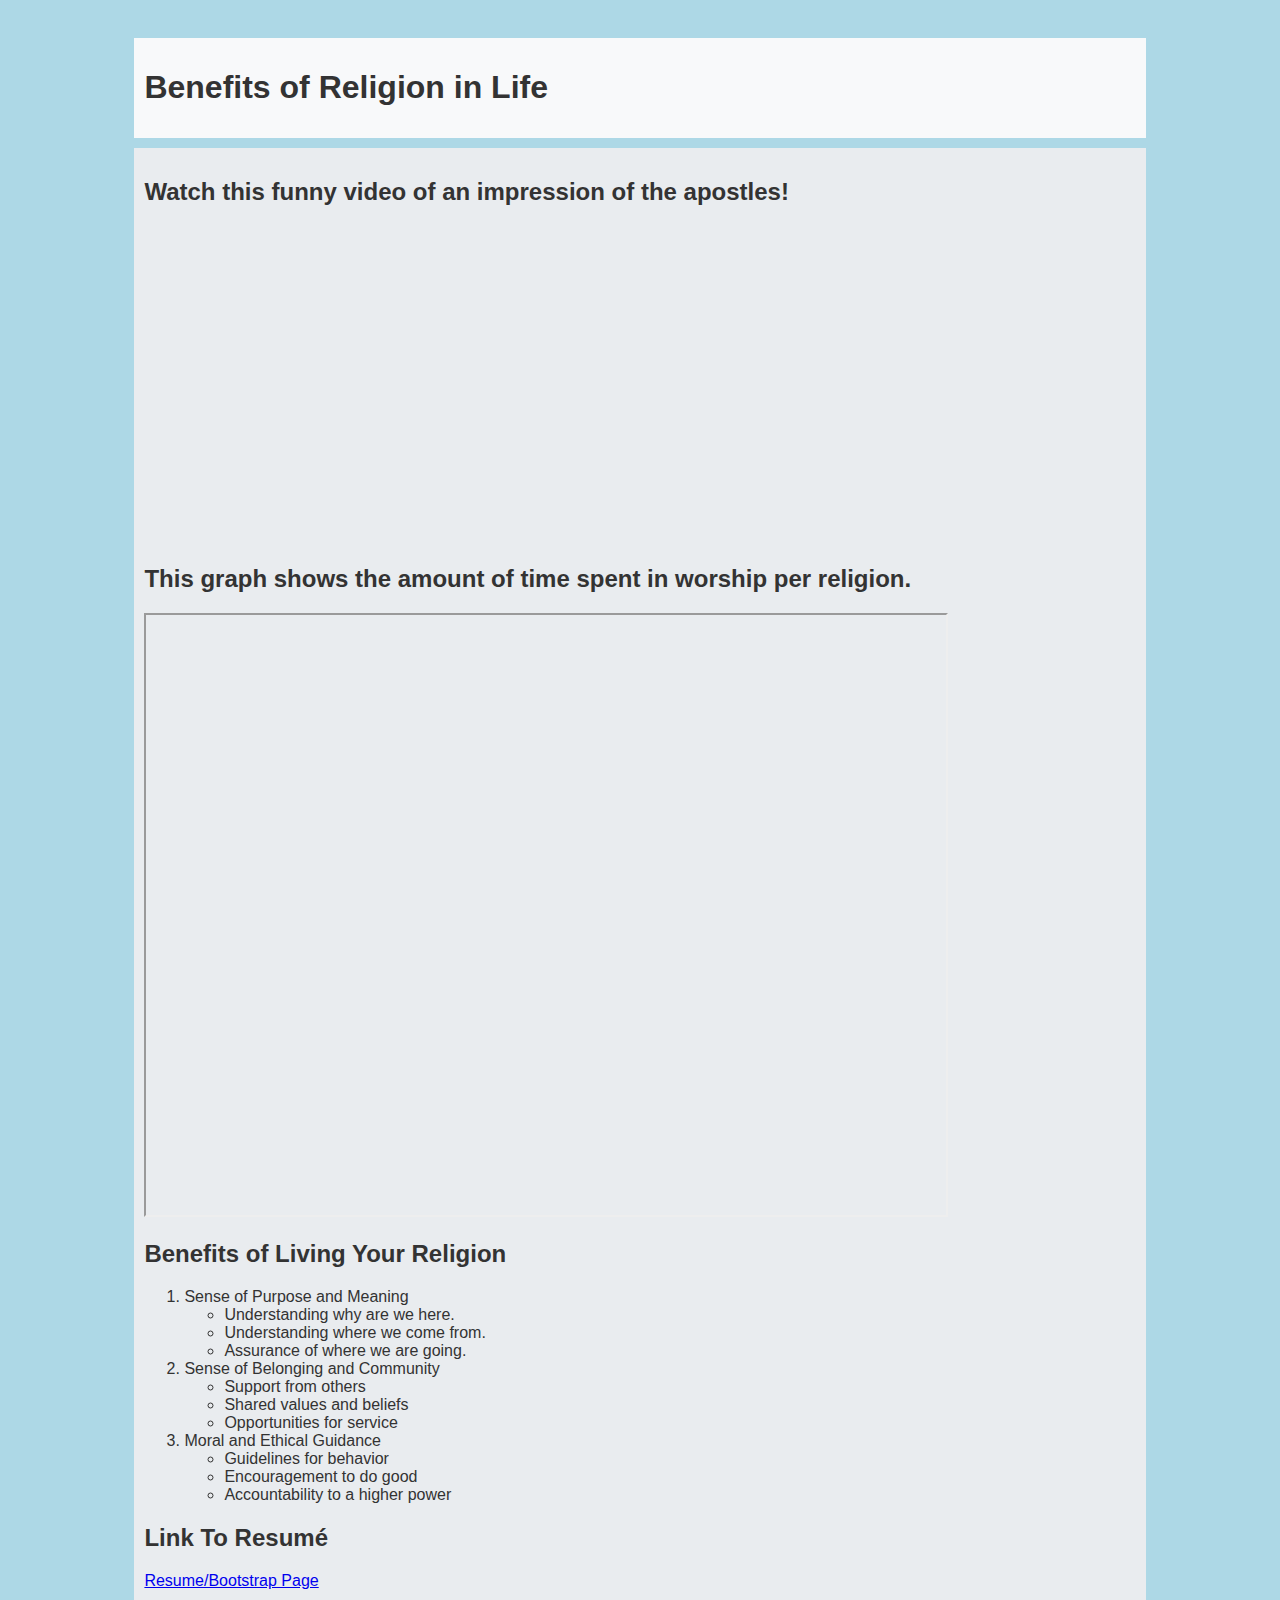
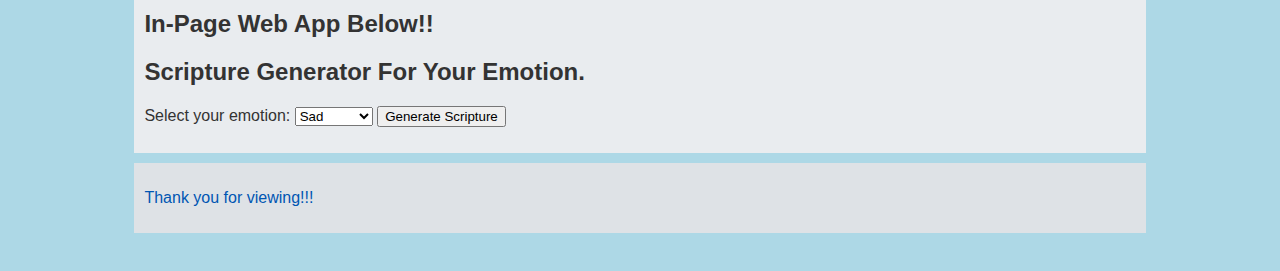
<file: post.html>
<!DOCTYPE html>
<html lang="en">
<head>
  <meta charset="UTF-8">
  <meta name="viewport" content="width=device-width, initial-scale=1.0">
  <title>Benefits of Religion</title>
  <link href="css/scratchstyles.css" rel="stylesheet" />
  <script>
    function generateScripture() {
      const scriptures = {
        sad: "Psalm 34:18 - The Lord is close to the brokenhearted and saves those who are crushed in spirit.",
        stressed: "Matthew 11:28 - Come to me, all you who are weary and burdened, and I will give you rest.",
        mourning: "John 14:27 - Peace I leave with you; my peace I give you. I do not give to you as the world gives. Do not let your hearts be troubled and do not be afraid.",
        hopeless: "Jeremiah 29:11 - For I know the plans I have for you, declares the Lord, plans to prosper you and not to harm you, plans to give you hope and a future.",
        angry: "Ephesians 4:26 - In your anger do not sin: Do not let the sun go down while you are still angry."
      };
      const selectedEmotion = document.getElementById("emotion").value;
      document.getElementById("scripture").innerText = scriptures[selectedEmotion];
    }
  </script>
</head>
<body>
  <div class="container">
    <div class="header">
      <h1>Benefits of Religion in Life</h1>
    </div>
    <div class="main">
      <h2>Watch this funny video of an impression of the apostles!</h2>
      <iframe width="560" height="315" src="https://www.youtube.com/embed/qDPi4buduY0" frameborder="0" allowfullscreen></iframe>
      
      <h2>This graph shows the amount of time spent in worship per religion.</h2>
      <iframe src="https://public.tableau.com/views/ReligiousActivities/Religionsandtheirparticipationinreligiousactivities" width="800" height="600"></iframe>
      
      <h2>Benefits of Living Your Religion</h2>
      <ol>
        <li>Sense of Purpose and Meaning
          <ul>
            <li>Understanding why are we here.</li>
            <li>Understanding where we come from.</li>
            <li>Assurance of where we are going.</li>
          </ul>
        </li>
        <li>Sense of Belonging and Community</li>
          <ul>
            <li>Support from others</li>  
            <li>Shared values and beliefs</li>
            <li>Opportunities for service</li>
          </ul>
        <li>Moral and Ethical Guidance</li>
          <ul>
            <li>Guidelines for behavior</li>
            <li>Encouragement to do good</li>
            <li>Accountability to a higher power</li>
          </ul>
      </ol>
      
      <h2>Link To Resumé</h2>
      <a href="index.html">Resume/Bootstrap Page</a>
      <h2 id="index.html">In-Page Web App Below!!</h2>
      
      <h2>Scripture Generator For Your Emotion.</h2>
      <div class="scripture-box">
        <label for="emotion">Select your emotion:</label>
        <select id="emotion">
          <option value="sad">Sad</option>
          <option value="stressed">Stressed</option>
          <option value="mourning">Mourning</option>
          <option value="hopeless">Hopeless</option>
          <option value="angry">Angry</option>
        </select>
        <button onclick="generateScripture()">Generate Scripture</button>
        <p id="scripture"></p>
      </div>
    </div>
    <div class="footer">
      <p>Thank you for viewing!!!</p>
    </div>
  </div>
</body>
</html>
</file>
<file: css/scratchstyles.css>
body {
  background-color: lightblue;
  font-family: Arial, sans-serif;
  color: #333;
}
.container {
  width: 80%;
  margin: auto;
  padding: 20px;
}
.header, .main, .footer {
  padding: 10px;
  margin: 10px 0;
}
.header {
  background-color: #f8f9fa;
}
.main {
  background-color: #e9ecef;
}
.footer {
  background-color: #dee2e6;
color: #0056b3;
}
.highlight {
  background-color: #ff0;
}
.scripture-box {
  margin-top: 20px;
}
</file>
